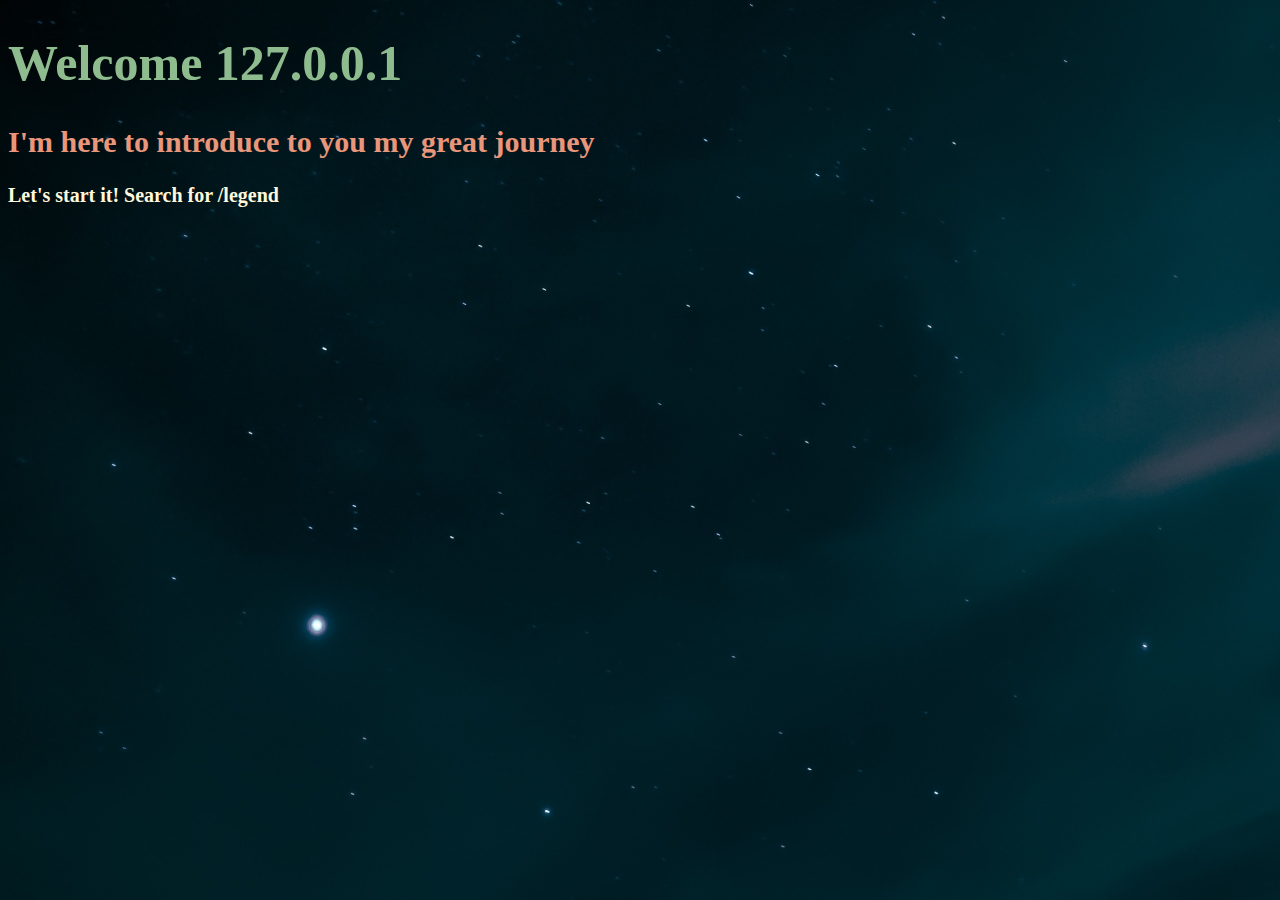
<file: server_Exercise/resources/Index.html>
<!DOCTYPE html>
<html>

<body background="meteor.jpeg">

<h1 style="color:darkseagreen; font-family:fantasy; font-size:50px">Welcome 127.0.0.1</h1>
<h2 style="color:darksalmon; font-family:fantasy; font-size:30px">I'm here to introduce to you my great journey</h2>
<h3 style="color:cornsilk; font-family:fantasy; font-size:20px">Let's start it! Search for /legend</h3>
</body>

</html>
</file>
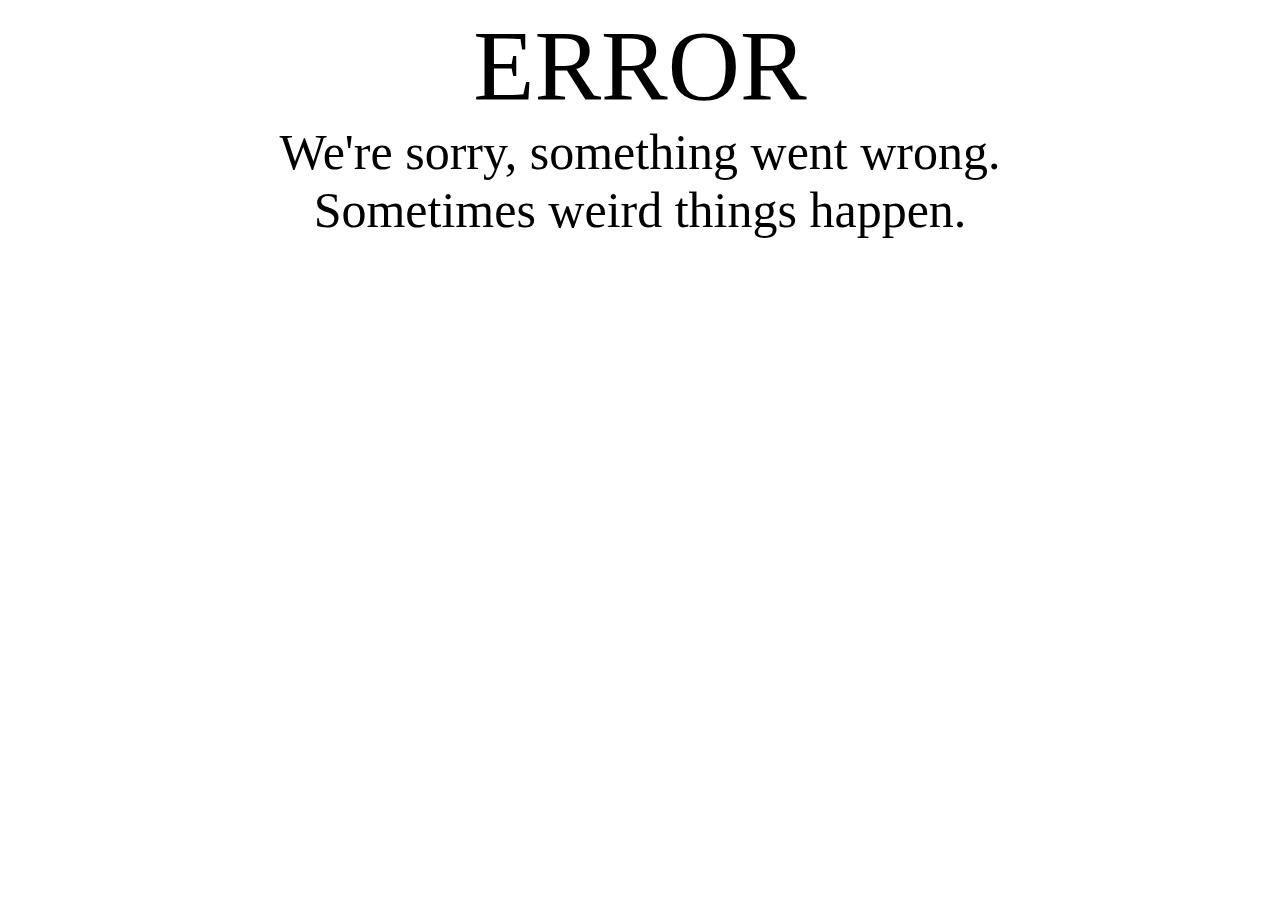
<file: randomLovers/frontend/500error.html>
<!DOCTYPE html>
<html lang="en">
<head>
    <meta charset="UTF-8">
    <meta name="viewport" content="width=device-width, initial-scale=1.0">
    <link rel="stylesheet" href="500error.css">
    <title>Document</title>
</head>
<body id="background">
    
    <div id="errorBox">
        <span id="errorNumber">ERROR</span>
        <span id="sentence">We're sorry, something went wrong.</span>
        <span id="sentence" >Sometimes weird things happen.</span>
    </div>

</body>
</html>
</file>
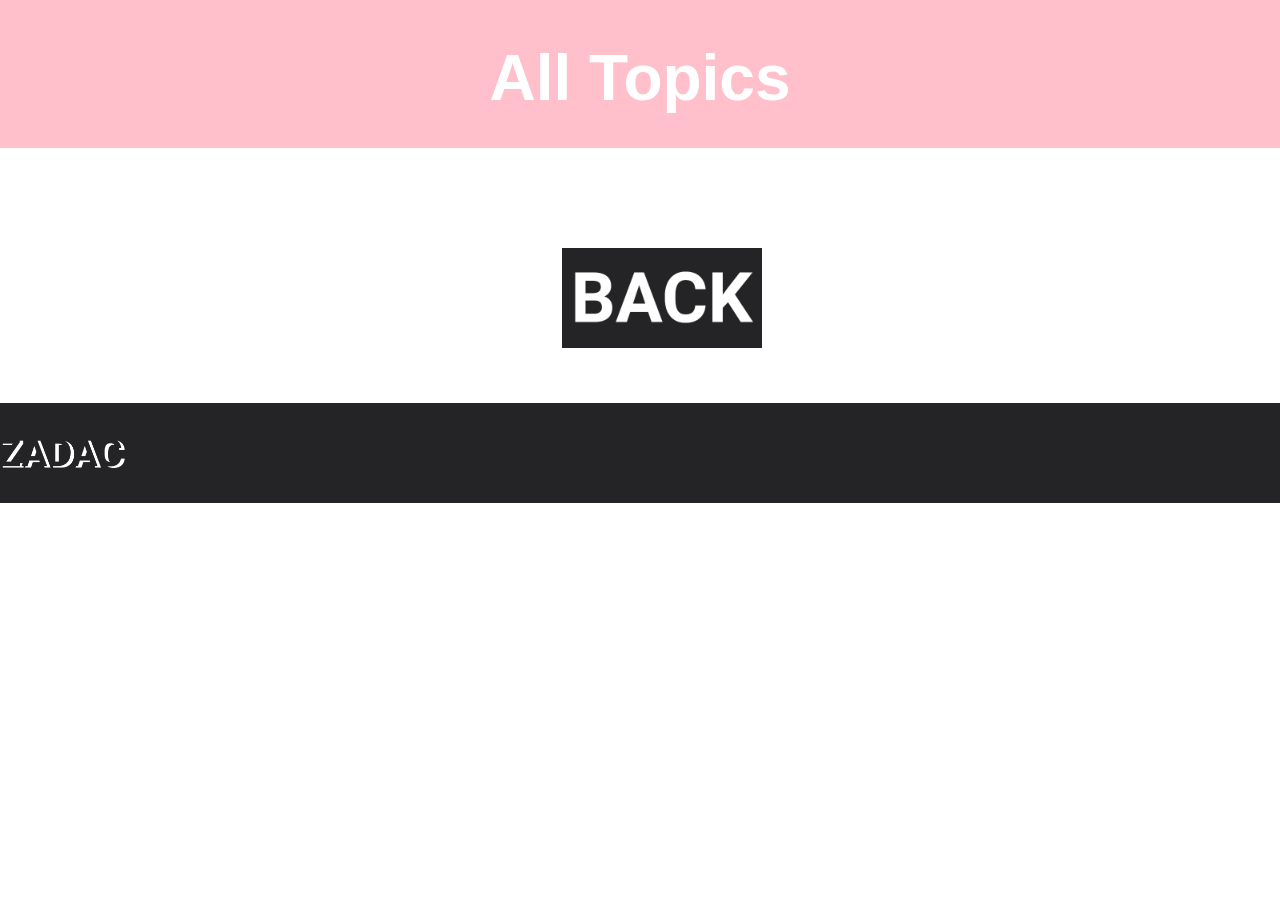
<file: randomLovers/frontend/AllTopics.html>
<!DOCTYPE html>
<html lang="en">
<head>
    <meta charset="UTF-8">
    <meta http-equiv="X-UA-Compatible" content="IE=edge">
    <meta name="viewport" content="width=device-width, initial-scale=1.0">
    <link rel="stylesheet" href="AllTopics.css">
    <script src="https://code.jquery.com/jquery-3.3.1.slim.min.js" integrity="sha384-q8i/X+965DzO0rT7abK41JStQIAqVgRVzpbzo5smXKp4YfRvH+8abtTE1Pi6jizo" crossorigin="anonymous"></script>
    <script src="https://cdnjs.cloudflare.com/ajax/libs/popper.js/1.14.0/umd/popper.min.js" integrity="sha384-cs/chFZiN24E4KMATLdqdvsezGxaGsi4hLGOzlXwp5UZB1LY//20VyM2taTB4QvJ" crossorigin="anonymous"></script>
    <script src="https://stackpath.bootstrapcdn.com/bootstrap/4.1.0/js/bootstrap.min.js" integrity="sha384-uefMccjFJAIv6A+rW+L4AHf99KvxDjWSu1z9VI8SKNVmz4sk7buKt/6v9KI65qnm" crossorigin="anonymous"></script>
    <script src="https://cdnjs.cloudflare.com/ajax/libs/jquery/2.2.4/jquery.min.js"></script>
    <link href="https://fonts.googleapis.com/css2?family=Roboto+Mono:wght@100&family=Zen+Loop&display=swap" rel="stylesheet">
    <title>All Topics Page</title>
</head>

<body>
    <main>
    <header id="header1">   
        <h1>All Topics</h1>
    </header>
    <div id="parentHotTopic1">
    </div>
    <div id="parentButton">
        <div id="childButtonAll">
            <a href="index.html"><img id="allButton" src="resources/images/back-button.png"/></a>
        </div>
    </div>
    <div id="teamInfo">
        <img id="teamLogo" src="resources/images/zadac-team-logo.png" alt="zadac-team-logo"/>
        <img id="icons" src="resources/images/icons.png" alt="social media icons"/>
    </div>
</main>
<footer><script src="AllTopics.js"></script></footer>
</body>
</html>
</file>
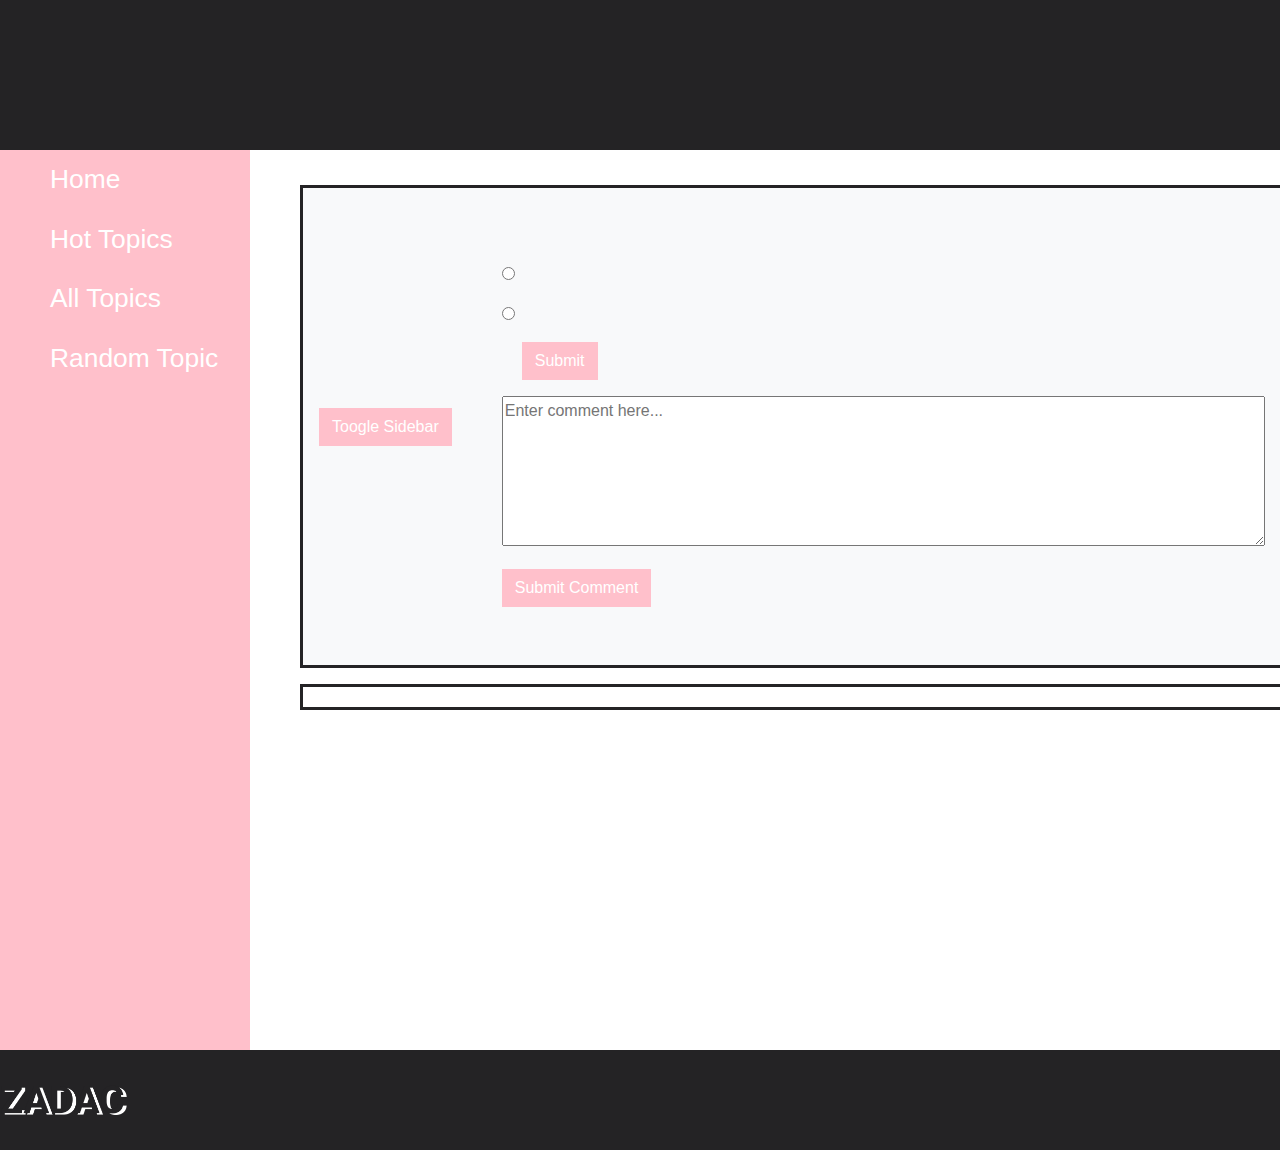
<file: randomLovers/frontend/random.html>
<!DOCTYPE html>
<html lang="en">
<head>
    <meta charset="UTF-8">
    <meta http-equiv="X-UA-Compatible" content="IE=edge">
    <meta name="viewport" content="width=device-width, initial-scale=1.0">
    <link rel="stylesheet" href="https://maxcdn.bootstrapcdn.com/bootstrap/4.0.0/css/bootstrap.min.css" integrity="sha384-Gn5384xqQ1aoWXA+058RXPxPg6fy4IWvTNh0E263XmFcJlSAwiGgFAW/dAiS6JXm" crossorigin="anonymous"> 
    <link rel="stylesheet" href="TopicPageStyle.css">
    <script src="https://code.jquery.com/jquery-3.3.1.slim.min.js" integrity="sha384-q8i/X+965DzO0rT7abK41JStQIAqVgRVzpbzo5smXKp4YfRvH+8abtTE1Pi6jizo" crossorigin="anonymous"></script>
    <script src="https://cdnjs.cloudflare.com/ajax/libs/popper.js/1.14.0/umd/popper.min.js" integrity="sha384-cs/chFZiN24E4KMATLdqdvsezGxaGsi4hLGOzlXwp5UZB1LY//20VyM2taTB4QvJ" crossorigin="anonymous"></script>
    <script src="https://stackpath.bootstrapcdn.com/bootstrap/4.1.0/js/bootstrap.min.js" integrity="sha384-uefMccjFJAIv6A+rW+L4AHf99KvxDjWSu1z9VI8SKNVmz4sk7buKt/6v9KI65qnm" crossorigin="anonymous"></script>
    <script src="https://cdnjs.cloudflare.com/ajax/libs/jquery/2.2.4/jquery.min.js"></script>
    <script src="randomTopic.js"></script>
    <link href="https://fonts.googleapis.com/css2?family=Roboto+Mono:wght@100&family=Zen+Loop&display=swap" rel="stylesheet">
    <title>ZADAC Topic Page</title>
</head>

<body>
    <main>
        <header id="header2">
            <h1></h1>
        </header>
        
        <div class="wrapper">
            <nav id="sidebar">
                <ul class ="list-components">
                    <li class="active"> 
                        <a href="/html/index.html" class="sidebarButton"> Home</a>
                        <a href="/html/index.html#hotTopicDiv" class="sidebarButton"> Hot Topics</a>
                        <a href="/html/AllTopics.html" class="sidebarButton"> All Topics</a>
                        <a href="random.html" class="sidebarButton"> Random Topic</a>
                    </li>
                </ul>
            </nav>
            <div id="maincontent">
                <div class="navbar navbar-expand-lg navbar-light bg-light">
                        <button type="button" id="sidebarCollapse" class="btn btn-info">
                            <i class="fas fa-align-left"></i>
                        <span>Toogle Sidebar</span>
                    </button>
                    <div class="contentchild">
                        <p id="question"></p>
                            <div class="form-check">
                                <form name="form2" action="javascript:randomPersist()" onsubmit="return validateForm1()" method="post">
                                <input  class="form-check-input" type="radio" value="like" id="defaultCheck1" name="group2">
                                <label class="form-check-label1" for="defaultCheck1"></label>
                                <p></p>
                                <input  class="form-check-input" type="radio" value="dislike" id="defaultCheck2" name="group2">
                                <label class="form-check-label2" for="defaultCheck2"></label>
                                <p></p>
                                <input type="submit"  value="Submit" class="btn btn-info">
                                </form>
                            </div>
                            <p></p>
                            <div id="comment">
                                <form name="form3" action="javascript:randomCommentPersist()" onsubmit="return validateRandomComment()"  method="post">
                                <textarea type="text" rows="6" cols="80" name="comment"  placeholder="Enter comment here..." minlength="5"></textarea>
                                <p></p>
                                <input type="submit" value="Submit Comment" class="btn btn-info">
                                </form>
                            </div>
                        </div>
                        <div id="childHotTopic2"></div>
                    </div>
                    <div id="commentBlock">
                        <div id="commentdiv"></div>
                    </div>
                </div>
            </div>
            <div id="teamInfo">
                <img id="teamLogo" src="resources/images/zadac-team-logo.png" alt="zadac-team-logo"/>
                <img id="icons" src="resources/images/icons.png" alt="social media icons"/>
            </div>
    </main>
</body>
<footer><script src="topicPage.js"></script></footer>
</html>
</file>
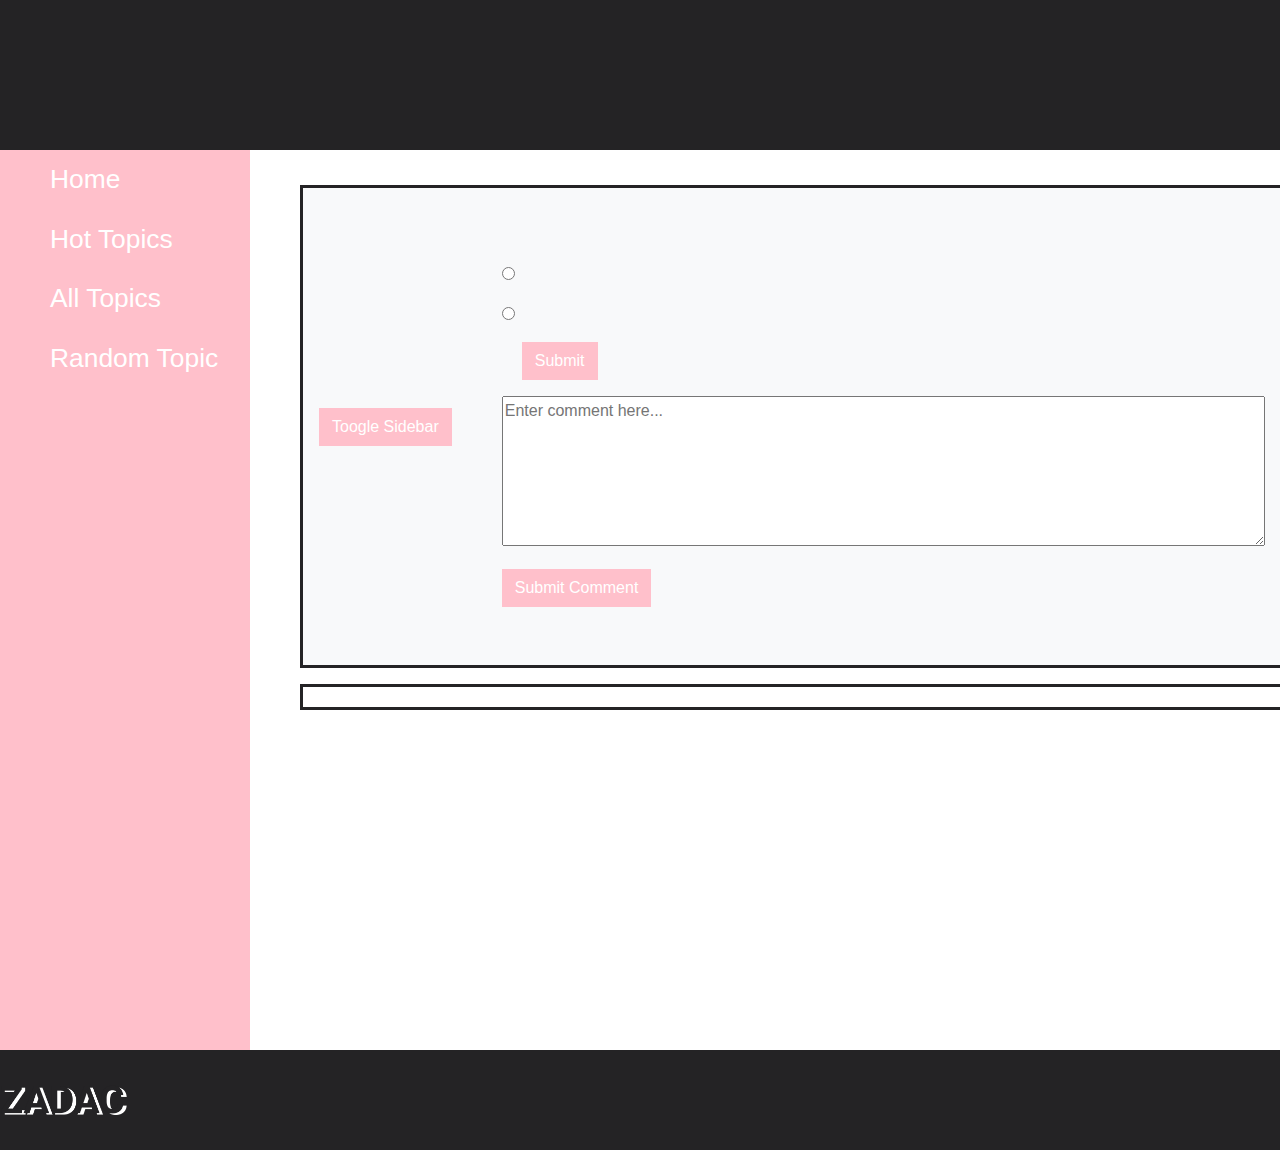
<file: randomLovers/frontend/TopicPage.html>
<!DOCTYPE html>
<html lang="en">
<head>
    <meta charset="UTF-8">
    <meta http-equiv="X-UA-Compatible" content="IE=edge">
    <meta name="viewport" content="width=device-width, initial-scale=1.0">
    <link rel="stylesheet" href="https://maxcdn.bootstrapcdn.com/bootstrap/4.0.0/css/bootstrap.min.css" integrity="sha384-Gn5384xqQ1aoWXA+058RXPxPg6fy4IWvTNh0E263XmFcJlSAwiGgFAW/dAiS6JXm" crossorigin="anonymous"> 
    <link rel="stylesheet" href="TopicPageStyle.css">
    <script src="topicPage.js"></script>
    <script src="https://code.jquery.com/jquery-3.3.1.slim.min.js" integrity="sha384-q8i/X+965DzO0rT7abK41JStQIAqVgRVzpbzo5smXKp4YfRvH+8abtTE1Pi6jizo" crossorigin="anonymous"></script>
    <script src="https://cdnjs.cloudflare.com/ajax/libs/popper.js/1.14.0/umd/popper.min.js" integrity="sha384-cs/chFZiN24E4KMATLdqdvsezGxaGsi4hLGOzlXwp5UZB1LY//20VyM2taTB4QvJ" crossorigin="anonymous"></script>
    <script src="https://stackpath.bootstrapcdn.com/bootstrap/4.1.0/js/bootstrap.min.js" integrity="sha384-uefMccjFJAIv6A+rW+L4AHf99KvxDjWSu1z9VI8SKNVmz4sk7buKt/6v9KI65qnm" crossorigin="anonymous"></script>
    <script src="https://cdnjs.cloudflare.com/ajax/libs/jquery/2.2.4/jquery.min.js"></script>
    <script src="topicPage.js"></script>
    <link href="https://fonts.googleapis.com/css2?family=Roboto+Mono:wght@100&family=Zen+Loop&display=swap" rel="stylesheet">
    <title>ZADAC Topic Page</title>
</head>

<body>
    <main>
        <header id="header2">
            <h1></h1>
        </header>
        
        <div class="wrapper">
            <nav id="sidebar">
                
            <ul class ="list-components">
                <li class="active"> 
                    <a href="/html/index.html" class="sidebarButton"> Home</a>
                    <a href="/html/index.html#hotTopicDiv" class="sidebarButton"> Hot Topics</a>
                    <a href="/html/AllTopics.html" class="sidebarButton"> All Topics</a>
                    <a href="random.html" class="sidebarButton"> Random Topic</a>
                </li>
            </ul>
            </nav>
            <div id="maincontent">
                <div class="navbar navbar-expand-lg navbar-light bg-light">
                        <button type="button" id="sidebarCollapse" class="btn btn-info">
                            <i class="fas fa-align-left"></i>
                        <span>Toogle Sidebar</span>
                    </button>
                    <div class="contentchild">
                        <p id="question1"></p>
                        <div class="form-check">
                            <form name="form1" action="javascript:persist()" onsubmit="return validateForm()" method="post">
                                <input class="form-check-input" type="radio" value="like" id="defaultCheck3" name="group1">
                                <label class="form-check-label3" for="defaultCheck3"></label>
                                <p></p>
                                <input class="form-check-input" type="radio" value="dislike" id="defaultCheck4" name="group1">
                                <label class="form-check-label4" for="defaultCheck4"></label>
                                <p></p>
                                <input type="submit"  value="Submit" class="btn btn-info">
                            </form>
                        </div>
                        <p></p>
                        <div id="comment">
                            <textarea rows="6" cols="80" name="comment" form="usrform" placeholder="Enter comment here..."></textarea>
                            <p></p>
                            <input type="submit" value="Submit Comment" class="btn btn-info">
                        </div>
                    </div>
                    <div id="childHotTopic3"></div>
                </div>
                <div id="commentBlock">
                    <div id="commentdiv"></div>
                </div>
            </div>
        </div>
        <div id="teamInfo">
            <img id="teamLogo" src="resources/images/zadac-team-logo.png" alt="zadac-team-logo"/>
            <img id="icons" src="resources/images/icons.png" alt="social media icons"/>
        </div>
    </main>
</body>
</html>
</file>
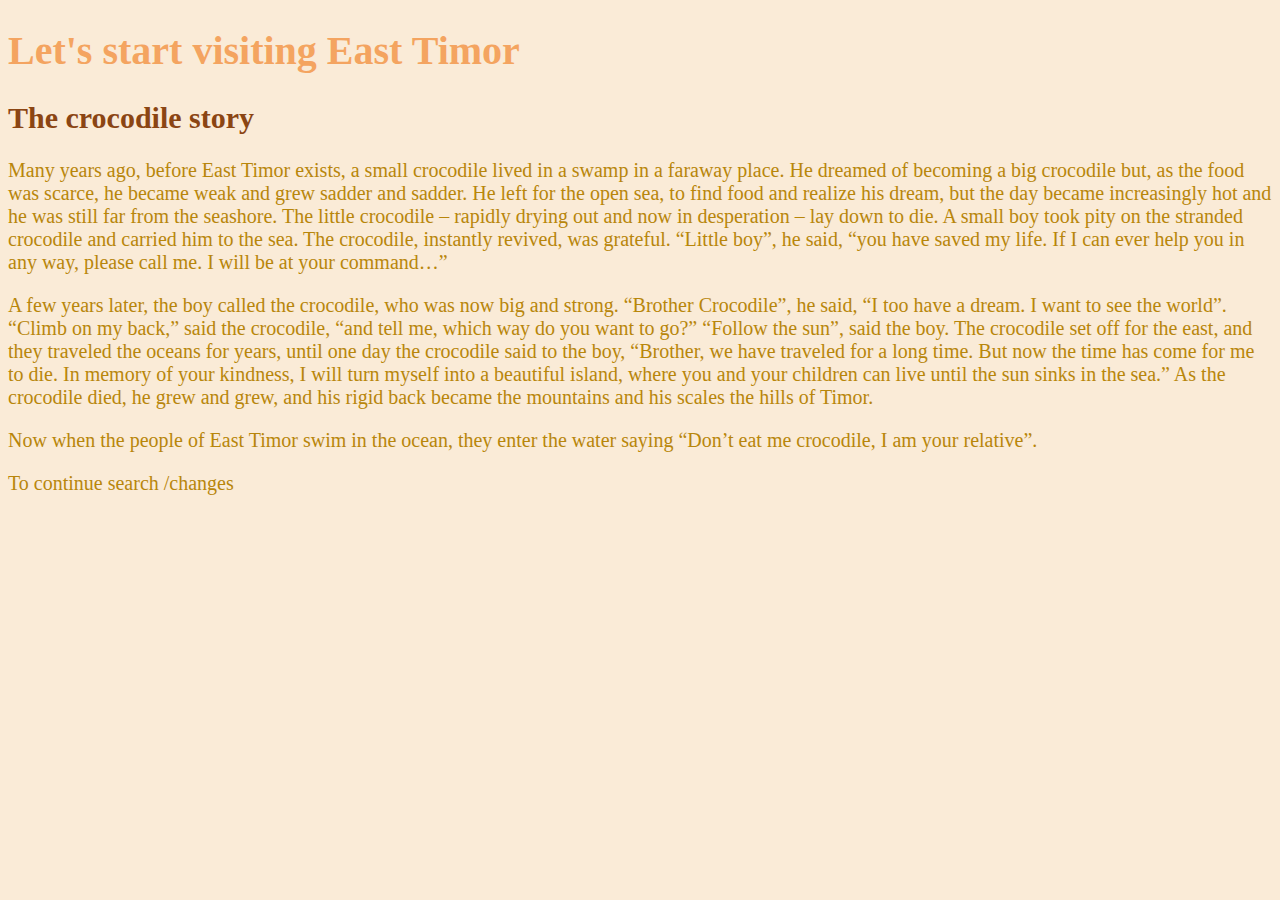
<file: server_Exercise/resources/TheLegend.html>
<!DOCTYPE html>
<html>
<head>

<h1 style="color:sandybrown; font-family:Futura; font-size:40px">Let's start visiting East Timor</h1>
<h2 style="color:saddlebrown; font-family:Futura; font-size:30px">The crocodile story</h2>

</head>

<body style="background-color: antiquewhite; color: darkgoldenrod; font-family: Futura; font-size: 20px">

<p>Many years ago, before East Timor exists, a small crocodile lived in a swamp in a faraway place. He dreamed of becoming a big crocodile but, as the food was scarce, he became weak and grew sadder and sadder.
He left for the open sea, to find food and realize his dream, but the day became increasingly hot and he was still far from the seashore. The little crocodile – rapidly drying out and now in desperation – lay down to die.
A small boy took pity on the stranded crocodile and carried him to the sea. The crocodile, instantly revived, was grateful. “Little boy”, he said, “you have saved my life. If I can ever help you in any way, please call me. I will be at your command…”</p>
<p>A few years later, the boy called the crocodile, who was now big and strong. “Brother Crocodile”, he said, “I too have a dream. I want to see the world”.
“Climb on my back,” said the crocodile, “and tell me, which way do you want to go?”
“Follow the sun”, said the boy.
The crocodile set off for the east, and they traveled the oceans for years, until one day the crocodile said to the boy, “Brother, we have traveled for a long time.
But now the time has come for me to die.
In memory of your kindness, I will turn myself into a beautiful island, where you and your children can live until the sun sinks in the sea.”
As the crocodile died, he grew and grew, and his rigid back became the mountains and his scales the hills of Timor.</p>
<p>Now when the people of East Timor swim in the ocean, they enter the water saying “Don’t eat me crocodile, I am your relative”.</p>

</body>

<body style="color: darkolivegreen; font-family: Futura; font-size: 15px">To continue search /changes</body>
</html>
</file>
<file: randomLovers/frontend/500error.css>
#errorBox{
    display: flex;
    align-items: center;
    flex-direction: column;
    justify-content: center;
    
}

#errorNumber{
    font-size: 100px;
}

#sentence{
    font-size: 50px;
}



#background{
    background-image: url('https://media.giphy.com/media/OqAf4TvOhqTqMwRDA5/giphy.gif');
    background-size: 2000px;
}
</file>
<file: randomLovers/frontend/AllTopics.css>
#header1 {
    display: flex;
    align-content: center;
    justify-content: center;
    height: 150px;
    background-color: pink;
    color: white;
    font-family: 'Roboto', sans-serif;
    font-size: 2rem;
    margin-top: -10px;
    margin-left: -10px;
    margin-right: -10px;
    z-index: 1;
    text-decoration: none;
}

#parentHotTopic1 {
    margin-top: 100px;
    display: flex;
    justify-content: space-around;
    flex-wrap: wrap;
    text-decoration: none;
    font-family: 'Roboto', sans-serif;
}

#picture {
    width: 400px;
    height: 300px;
    object-fit: cover;
}

#picture:hover {
    opacity: 0.5;
}

#imageCaption{
    display: flex;
    justify-content: center;
    text-decoration: none;
    font-family: 'Roboto', sans-serif;
}



#teamInfo{
    background-color:#242325;
    margin: -10px;
    height: 100px;
    align-items: center;
    justify-content: space-around;
    display: flex;
    color: whitesmoke;
}

#teamLogo{
    margin-right: 1665px;
    width: 10%;
}

#icons{
    float: right;
    width: 7.5%;
}

#veryHotPicture{
    width: 400px;
    height: 300px;
    object-fit: cover;
    border: solid #242325 8px;
    text-decoration: none;
}

#imageLegend{
    display: flex;
    justify-content: center;
    font-size: 30px;
    margin-top: 10px;
    padding: 2px;
    color:whitesmoke;
    background-color: #242325;
    text-decoration: none;
    font-family: 'Roboto', sans-serif;
}

#parentButton{
    display: flex;
    align-content: center;
    justify-content: center;
}

#childButtonAll{
    width: 5%;
}

#allButton{
    display: flex;
    align-content: center;
    justify-content: center;
    height: 100px;
    width: 200px;
    margin-bottom: 65px;
    margin-left: -46.5px;
}
</file>
<file: randomLovers/frontend/TopicPageStyle.css>
body {
    font-family: 'Roboto', sans-serif;
    background-color:white;
}

a, a:hover, a:focus {
    color: inherit;
    text-decoration: none;
    transition: all 0.3s;
}
.wrapper {
    display: flex;
    width: 100%;
    align-items: stretch;
}

#sidebar {
    min-width: 250px;
    max-width: 250px;
    min-height: 100vh;
    background:pink;
    color: white;
    transition: all 0.3s;
    font-size: 1.5rem;
}

#sidebar.active {
    margin-left: -250px;
}

#sidebar .sidebar-header {
    padding: 20px;
    background: rgb(30, 148, 216);;
}

#sidebar ul.components {
    padding: 20px 0;
    border-bottom: 1px solid #47748b;
}

#sidebar ul li a {
    padding: 10px;
    font-size: 1.1em;
    display: block;
}

#sidebar ul li a:hover {
    color: #242325;
    background: #fff;
    width: 250px;
    margin-left: -38px;
}

.sidebarButton{
    color: white;
}

ul ul a {
    font-size: 0.9em !important;
    padding-left: 30px !important;
    background: #6d7fcc;
}

li {
    list-style-type: none;
}

#header2 {
    display: flex;
    align-content: center;
    justify-content: center;
    height: 150px;
    background-color: #242325;
    font-family: 'Roboto', sans-serif;
    font-size: 6.5rem;
    color: white;
}

@media (max-width: 768px) {
    #sidebar {
        margin-left: -250px;
    }
    #sidebar.active {
        margin-left: 0;
    }
}

#sidebarCollapse {
    float:left;
}

/* MAIN CONTENT */

#maincontent{
    margin-top: 35px;
    margin-left: 50px;
    margin-right: 100px;
    display: inline-block;
    justify-content: space-around;
    height: 500px;
    width: inherit;
}

.navbar-light{
    border: solid #242325;
}

#picture{
    width: 400px;
    height: 300px;
    object-fit: cover;
    text-align: center;
    margin-left: 50px;
}

#picturecaption {
    display: flex;
    justify-content: center;
    text-align: center;
}

#comment {
    display: inline;
    justify-content: center;
    position: relative;
}

.contentchild {
    margin: 50px;
}

#commentdiv {
    display: flex;
    align-content: flex-start;
    flex-direction: column;
    margin-bottom: 2%;
}

#commentp {
    font-family: 'Roboto', sans-serif;
    font-weight: bold;
    text-align: center;
    margin-top: 25px;
    margin-bottom: 15px;
}

#commentBlock{
    display: flex;
    border: solid #242325;
    margin-top: 1.5%;
    overflow: scroll;
    justify-content: center;
}

#userPicture {
    margin-top: 40px;
    margin: 10px;
    border-radius: 50%;
    width: 50px;
    height: 50px;
}

#usernameP {
    font-family: 'Roboto', sans-serif;
    font-weight: bold;
    margin: 10px;
    margin-top: 53px;
    margin-bottom: 50px;
    margin-right: 5px;
}

#teamInfo{
    background-color:#242325;
    margin-bottom: 0px;
    height: 100px;
    align-items: center;
    justify-content: space-around;
    display: flex;
    color: whitesmoke;
}

#teamLogo{
    margin-right: 1665px;
    width: 10%;
}

#icons{
    float: right;
    width: 7.5%;
}

.btn {
    background-color: pink;
    border-color: pink;
    border-radius: 0%;
}

.btn:hover {
    background-color: #242325;
    border-color: #242325;
}

.topicPicture {
    width: 125%;
    margin-left: 20%;
    border-style: solid;
    border-color: #242325;
}

#previousComment{
    display: flex;
    flex-direction: row;
    justify-content: center;
    align-items: center;
    margin: 20px;
}
</file>
